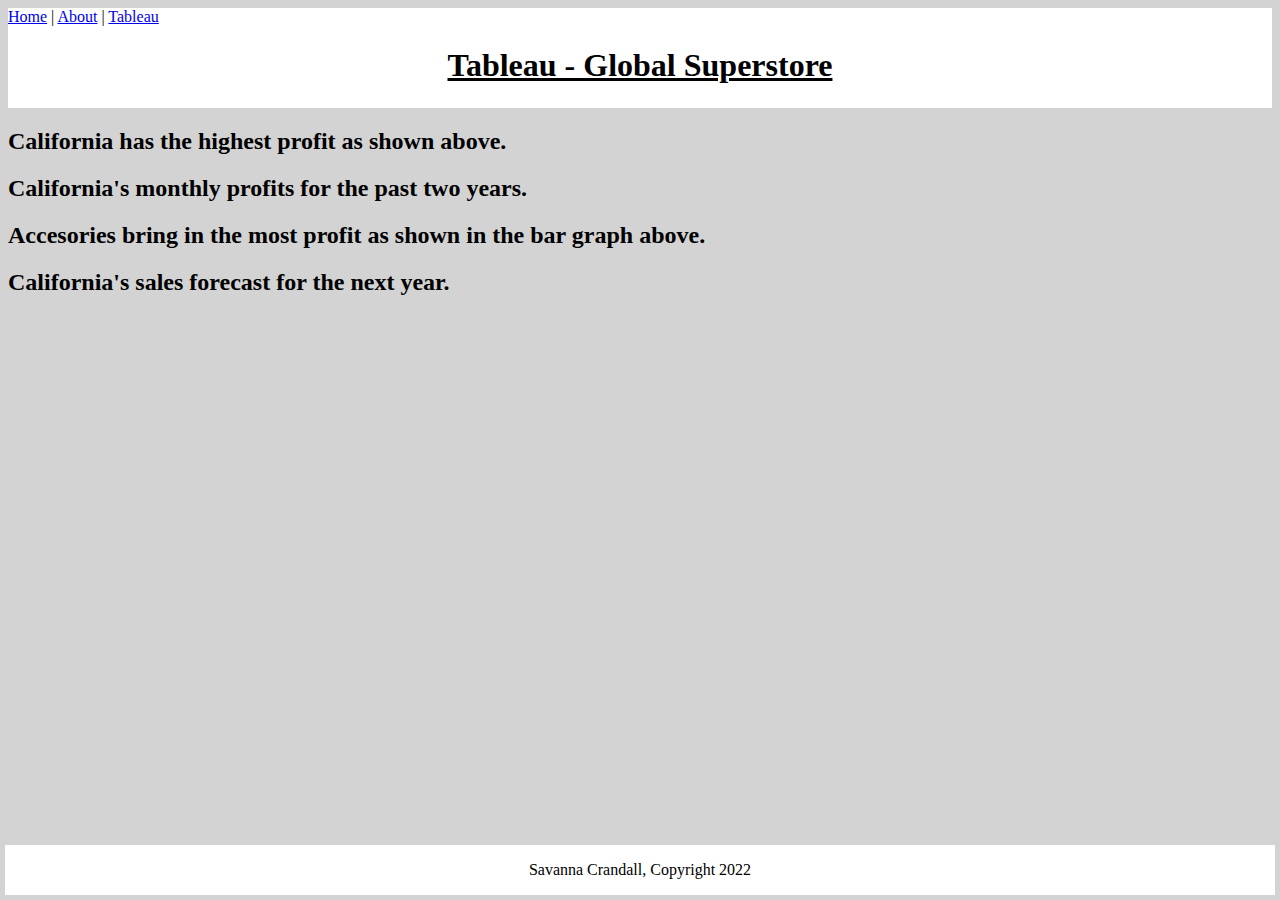
<file: html/tableau.html>
<!--Savanna Crandall, date-->

<!DOCTYPE html>

<html>
    <head>
        <div class="header">
            <title>Savanna Crandall - Tableau</title>
            <link href="../styles/bootstyles.css" rel="stylesheet" />
            <a href="../index.html">Home</a> | <a href="../html/about.html">About</a> | <a href="../html/tableau.html">Tableau</a>
            <H1 class="headCenter underline">Tableau - Global Superstore</H1>
        </div> 
    </head>

    <body>
            <div class='tableauPlaceholder' id='viz1649709872904' style='position: relative'><noscript><a href='#'><img alt='Profits in each of the 50 states ' src='https:&#47;&#47;public.tableau.com&#47;static&#47;images&#47;Ta&#47;TableauforWebsite_16493506660080&#47;Sheet1&#47;1_rss.png' style='border: none' /></a></noscript><object class='tableauViz'  style='display:none;'><param name='host_url' value='https%3A%2F%2Fpublic.tableau.com%2F' /> <param name='embed_code_version' value='3' /> <param name='site_root' value='' /><param name='name' value='TableauforWebsite_16493506660080&#47;Sheet1' /><param name='tabs' value='no' /><param name='toolbar' value='yes' /><param name='static_image' value='https:&#47;&#47;public.tableau.com&#47;static&#47;images&#47;Ta&#47;TableauforWebsite_16493506660080&#47;Sheet1&#47;1.png' /> <param name='animate_transition' value='yes' /><param name='display_static_image' value='yes' /><param name='display_spinner' value='yes' /><param name='display_overlay' value='yes' /><param name='display_count' value='yes' /><param name='language' value='en-US' /></object></div>                <script type='text/javascript'>                    var divElement = document.getElementById('viz1649709872904');                    var vizElement = divElement.getElementsByTagName('object')[0];                    vizElement.style.width='100%';vizElement.style.height=(divElement.offsetWidth*0.75)+'px';                    var scriptElement = document.createElement('script');                    scriptElement.src = 'https://public.tableau.com/javascripts/api/viz_v1.js';                    vizElement.parentNode.insertBefore(scriptElement, vizElement);                </script>
            <h2>California has the highest profit as shown above.</h2>
            <div class='tableauPlaceholder' id='viz1649710196049' style='position: relative'><noscript><a href='#'><img alt='Sheet 2 ' src='https:&#47;&#47;public.tableau.com&#47;static&#47;images&#47;Ta&#47;Tableauforwebsite2&#47;Sheet2&#47;1_rss.png' style='border: none' /></a></noscript><object class='tableauViz'  style='display:none;'><param name='host_url' value='https%3A%2F%2Fpublic.tableau.com%2F' /> <param name='embed_code_version' value='3' /> <param name='site_root' value='' /><param name='name' value='Tableauforwebsite2&#47;Sheet2' /><param name='tabs' value='no' /><param name='toolbar' value='yes' /><param name='static_image' value='https:&#47;&#47;public.tableau.com&#47;static&#47;images&#47;Ta&#47;Tableauforwebsite2&#47;Sheet2&#47;1.png' /> <param name='animate_transition' value='yes' /><param name='display_static_image' value='yes' /><param name='display_spinner' value='yes' /><param name='display_overlay' value='yes' /><param name='display_count' value='yes' /><param name='language' value='en-US' /></object></div>                <script type='text/javascript'>                    var divElement = document.getElementById('viz1649710196049');                    var vizElement = divElement.getElementsByTagName('object')[0];                    vizElement.style.width='100%';vizElement.style.height=(divElement.offsetWidth*0.75)+'px';                    var scriptElement = document.createElement('script');                    scriptElement.src = 'https://public.tableau.com/javascripts/api/viz_v1.js';                    vizElement.parentNode.insertBefore(scriptElement, vizElement);                </script>
            <h2>California's monthly profits for the past two years.</h2>
            <div class='tableauPlaceholder' id='viz1649447807815' style='position: relative'><noscript><a href='#'><img alt='How are profits within that state doing for each product category? ' src='https:&#47;&#47;public.tableau.com&#47;static&#47;images&#47;Ta&#47;Tableauforwebsite3&#47;Sheet3&#47;1_rss.png' style='border: none' /></a></noscript><object class='tableauViz'  style='display:none;'><param name='host_url' value='https%3A%2F%2Fpublic.tableau.com%2F' /> <param name='embed_code_version' value='3' /> <param name='site_root' value='' /><param name='name' value='Tableauforwebsite3&#47;Sheet3' /><param name='tabs' value='no' /><param name='toolbar' value='yes' /><param name='static_image' value='https:&#47;&#47;public.tableau.com&#47;static&#47;images&#47;Ta&#47;Tableauforwebsite3&#47;Sheet3&#47;1.png' /> <param name='animate_transition' value='yes' /><param name='display_static_image' value='yes' /><param name='display_spinner' value='yes' /><param name='display_overlay' value='yes' /><param name='display_count' value='yes' /><param name='language' value='en-US' /><param name='filter' value='publish=yes' /></object></div>                <script type='text/javascript'>                    var divElement = document.getElementById('viz1649447807815');                    var vizElement = divElement.getElementsByTagName('object')[0];                    vizElement.style.width='100%';vizElement.style.height=(divElement.offsetWidth*0.75)+'px';                    var scriptElement = document.createElement('script');                    scriptElement.src = 'https://public.tableau.com/javascripts/api/viz_v1.js';                    vizElement.parentNode.insertBefore(scriptElement, vizElement);                </script>
            <h2>Accesories bring in the most profit as shown in the bar graph above. </h2>
            <div class='tableauPlaceholder' id='viz1649447976800' style='position: relative'><noscript><a href='#'><img alt='For the most profitable category, forecast sales (pick a state that has enough data for a forecast) through November 2015 ' src='https:&#47;&#47;public.tableau.com&#47;static&#47;images&#47;Ta&#47;Tableauforwebsite4&#47;Sheet4&#47;1_rss.png' style='border: none' /></a></noscript><object class='tableauViz'  style='display:none;'><param name='host_url' value='https%3A%2F%2Fpublic.tableau.com%2F' /> <param name='embed_code_version' value='3' /> <param name='site_root' value='' /><param name='name' value='Tableauforwebsite4&#47;Sheet4' /><param name='tabs' value='no' /><param name='toolbar' value='yes' /><param name='static_image' value='https:&#47;&#47;public.tableau.com&#47;static&#47;images&#47;Ta&#47;Tableauforwebsite4&#47;Sheet4&#47;1.png' /> <param name='animate_transition' value='yes' /><param name='display_static_image' value='yes' /><param name='display_spinner' value='yes' /><param name='display_overlay' value='yes' /><param name='display_count' value='yes' /><param name='language' value='en-US' /><param name='filter' value='publish=yes' /></object></div>                <script type='text/javascript'>                    var divElement = document.getElementById('viz1649447976800');                    var vizElement = divElement.getElementsByTagName('object')[0];                    vizElement.style.width='100%';vizElement.style.height=(divElement.offsetWidth*0.75)+'px';                    var scriptElement = document.createElement('script');                    scriptElement.src = 'https://public.tableau.com/javascripts/api/viz_v1.js';                    vizElement.parentNode.insertBefore(scriptElement, vizElement);                </script>
            <h2>California's sales forecast for the next year. </h2>
            <br>
            <br>
            <br>
            <br>
    </body>
    <div class="footer center">
        <p>Savanna Crandall, Copyright 2022</p>
    </div>
</html>
</file>
<file: styles/bootstyles.css>
/*this is applied to my tableau page*/

body{
    background-color: lightgray;
}

.headCenter{
    text-align: center;
}

.header{
    top:5px;
    left: 5px;
    right: 5px;
    height: 100px;
    background-color: white;
}
.mainbody{
    top: 114px;
    bottom: 64px;
    left: 114px;
    right: 114px;
    height: fit-content;
}

.footer{
    bottom: 5px;
    height: 50px;
    left: 5px;
    right: 5px;
    position: fixed;
    background-color: white;
}



.center{
    text-align:center;
}

.underline{
    text-decoration: underline;
}
</file>
